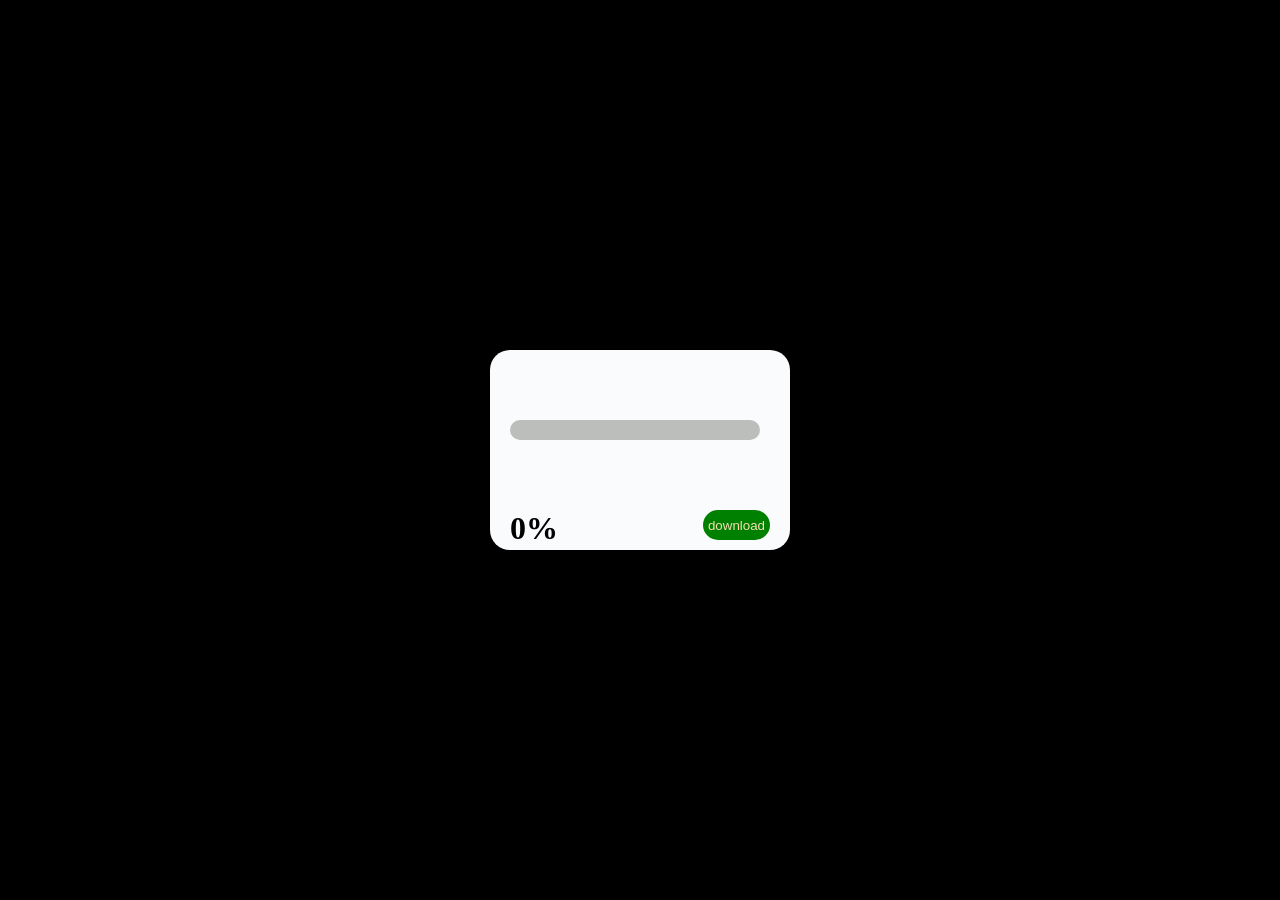
<file: 02.SCSS/index.html>
<!DOCTYPE html>
<html lang="en">
<head>
    <meta charset="UTF-8">
    <meta name="viewport" content="width=device-width, initial-scale=1.0">
    <title>Document</title>
    <link rel="stylesheet" href="style.css">
</head>
<body>

    <div>
        <div id="download">
            <div id="inner"></div>
        </div>
        <div id="btn">

            <h1>0%</h1>
            <button> download</button>
        </div>

    </div>
    <script src="script.js"></script>
</body>
</html>
</file>
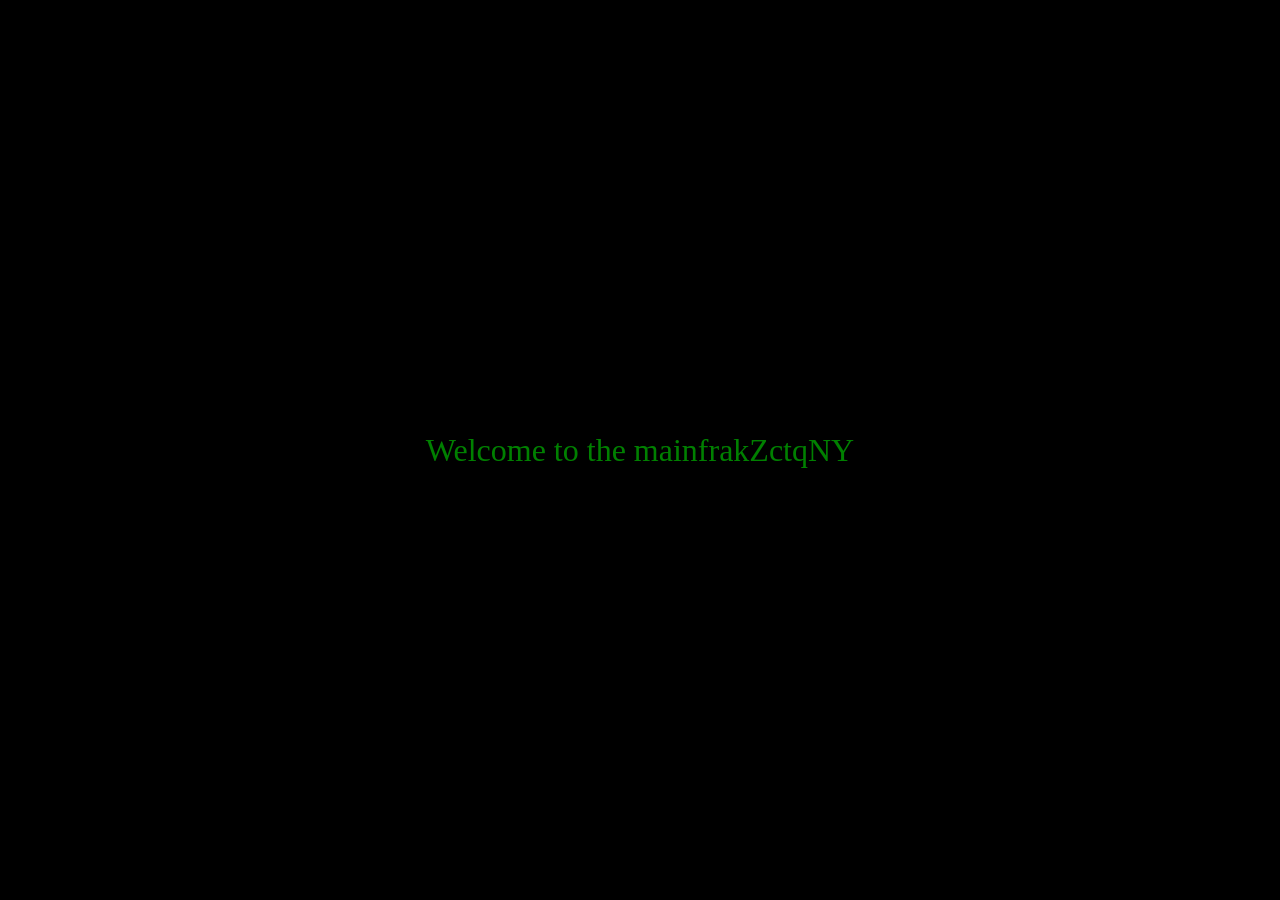
<file: Matrix-TEXT/index.html>
<!DOCTYPE html>
<html lang="en">
<head>
    <meta charset="UTF-8">
    <meta name="viewport" content="width=device-width, initial-scale=1.0">
    <title>Document</title>
    <link rel="stylesheet" href="style.css">
</head>
<body>
    
<p >Welcome to the mainframe,user</p>
    <script src="script.js"></script>
</body>
</html>
</file>
<file: 02.SCSS/style.css>
* {
  margin: 0;
  padding: 0;
  box-sizing: border-box;
}

html, body {
  height: 100%;
  width: 100%;
  background: black;
}

body {
  display: flex;
  align-items: center;
  justify-content: center;
}
body div {
  width: 300Px;
  height: 200px;
  border-radius: 20px;
  background-color: #f9fbfc;
}
body div #download {
  width: 250px;
  height: 20px;
  margin: 70px 20px;
  justify-content: center;
  align-items: center;
  border: 2px;
  background-color: rgb(188, 190, 188);
}
body div #download #inner {
  width: 0%;
  height: 100%;
  background-color: rgb(0, 255, 13);
}
body div #btn {
  display: flex;
  justify-content: space-between;
  height: 30px;
  padding: 0 20px;
}
body div #btn button {
  background-color: green;
  color: wheat;
  border: none;
  padding: 5px;
  border-radius: 15px;
}/*# sourceMappingURL=style.css.map */
</file>
<file: Matrix-TEXT/style.css>
*{
    margin: 0;
    padding: 0;
    box-sizing: border-box;
}

html,body{
    height: 100%;
    width: 100%;
    background-color: black;
}
body{
    display: flex;
    justify-content: center;
    align-items: center;
}
p{
    color: green;
    font-size: 2rem;
    padding: 10px;
    margin: 10px;
}
p text{
    padding: 1px;
    margin: 1px;
}
</file>
